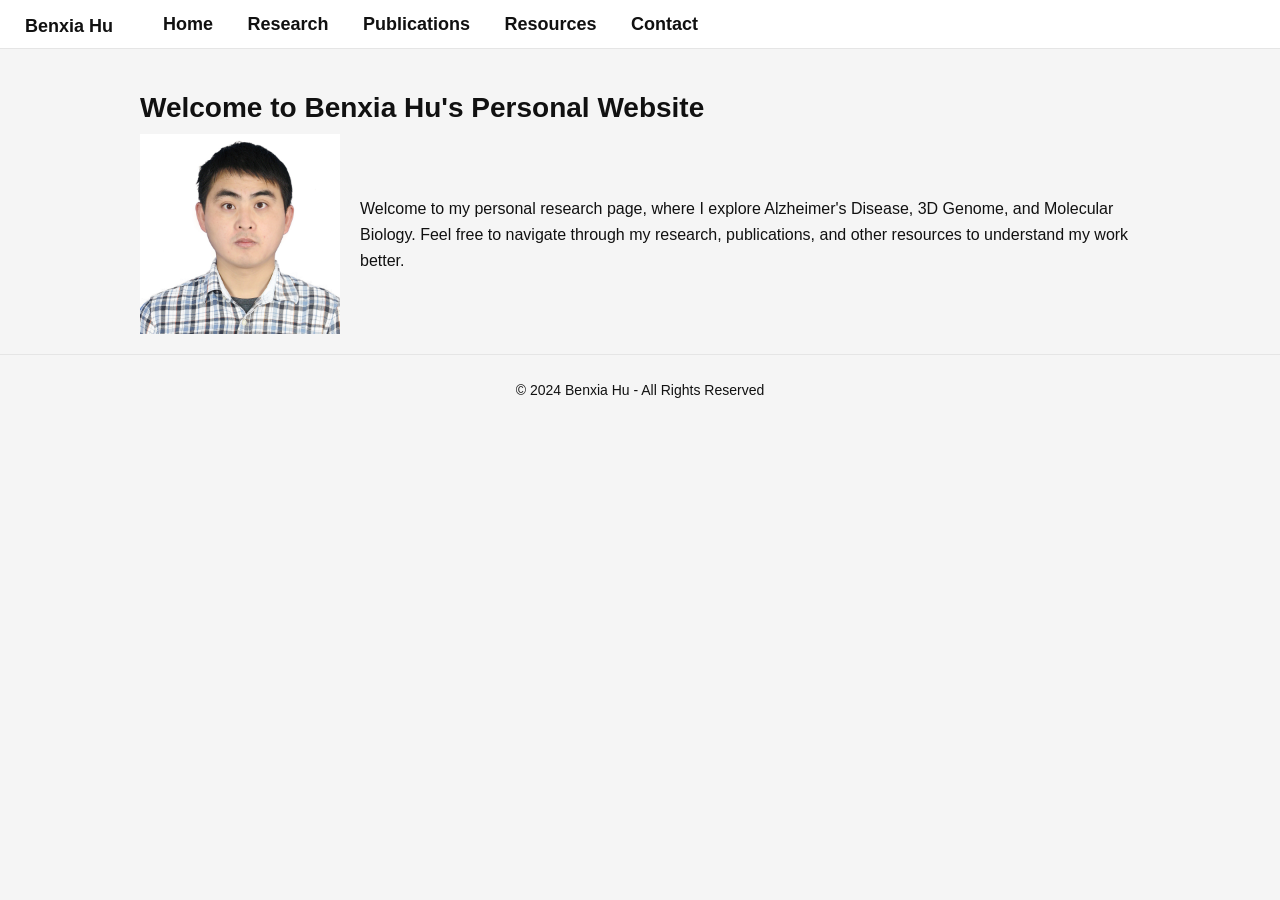
<file: index.html>
<!DOCTYPE html>
<html lang="en">
<head>
    <meta charset="UTF-8">
    <meta name="viewport" content="width=device-width, initial-scale=1.0">
    <title>Benxia Hu - Home</title>
    <link rel="stylesheet" href="styles.css">
    <link rel="stylesheet" href="https://fonts.googleapis.com/css?family=Roboto:300,400,500,700">
</head>
<body>
    <!-- Navigation Bar -->
    <nav class="navbar">
        <div class="navbar-brand">
            <a href="index.html">Benxia Hu</a>
        </div>
        <div>
            <a href="home.html">Home</a>
            <a href="research.html">Research</a>
            <a href="publications.html">Publications</a>
            <a href="resources.html">Resources</a>
            <a href="contact.html">Contact</a>
        </div>
    </nav>

    <!-- Container -->
    <div class="container">
        <!-- Home Introduction Section -->
        <h2>Welcome to Benxia Hu's Personal Website</h2>
        <div style="display: flex; align-items: center;">
            <img src="BenxiaHu.jpg" alt="Benxia Hu" style="width: 200px; height: auto; margin-right: 20px;">
            <p>Welcome to my personal research page, where I explore Alzheimer's Disease, 3D Genome, and Molecular Biology. Feel free to navigate through my research, publications, and other resources to understand my work better.</p>
        </div>
    </div>

    <!-- Footer -->
    <footer class="footer">
        <p>© 2024 Benxia Hu - All Rights Reserved</p>
    </footer>
</body>
</html>
</file>
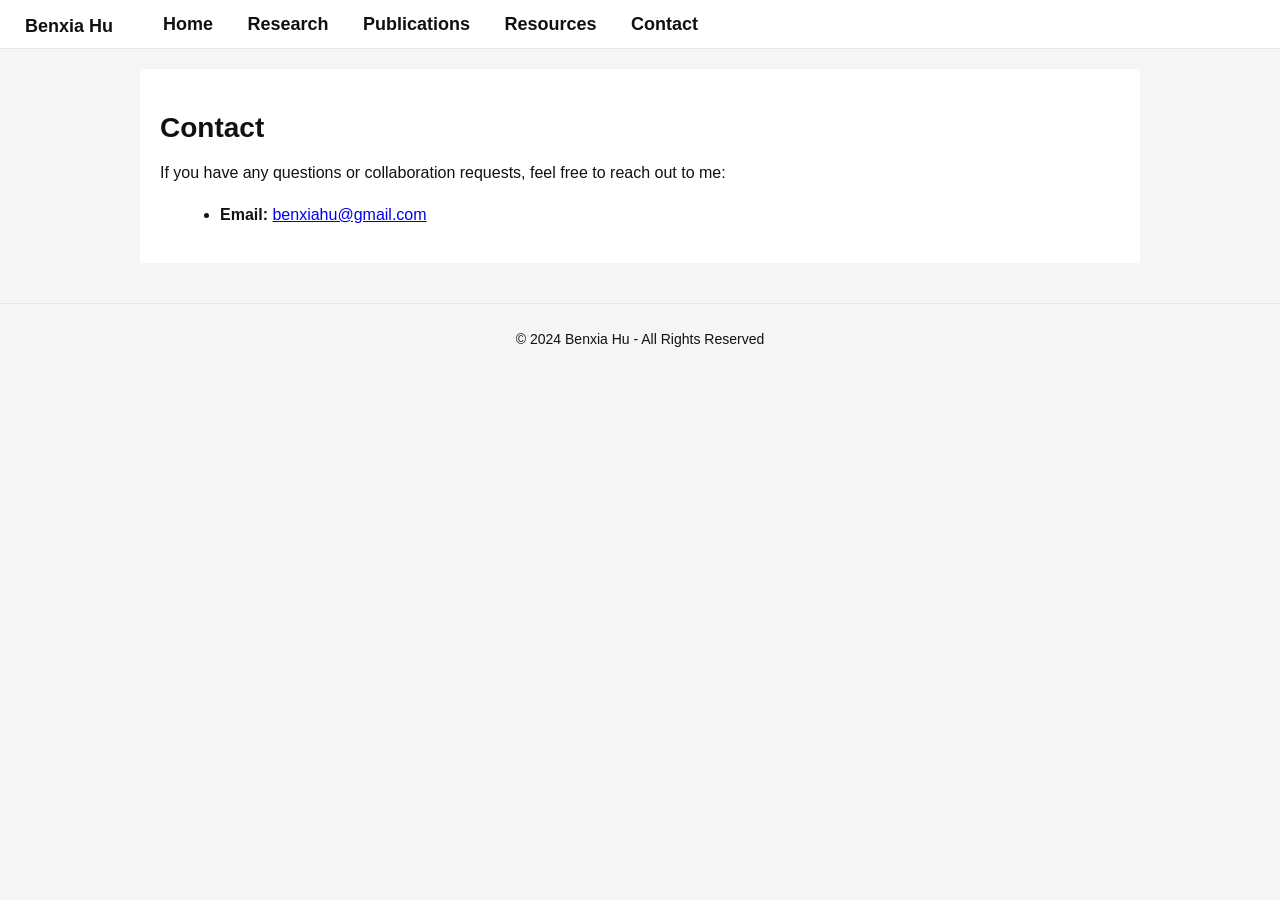
<file: contact.html>
<!DOCTYPE html>
<html lang="en">
<head>
    <meta charset="UTF-8">
    <meta name="viewport" content="width=device-width, initial-scale=1.0">
    <title>Contact - Benxia Hu</title>
    <link rel="stylesheet" href="styles.css">
    <link rel="stylesheet" href="https://fonts.googleapis.com/css?family=Roboto:300,400,500,700">
</head>
<body>
    <nav class="navbar">
        <div class="navbar-brand">
            <a href="index.html">Benxia Hu</a>
        </div>
        <div>
            <a href="home.html">Home</a>
            <a href="research.html">Research</a>
            <a href="publications.html">Publications</a>
            <a href="resources.html">Resources</a>
            <a href="contact.html">Contact</a>
        </div>
    </nav>
    <div class="container">
        <section id="contact" class="card">
            <h2>Contact</h2>
            <p>If you have any questions or collaboration requests, feel free to reach out to me:</p>
            <ul>
                <li><strong>Email:</strong> <a href="mailto:hubenxia@gmail.com">benxiahu@gmail.com</a></li>
            </ul>
        </div>
    </div>
    <!-- Footer -->
    <footer class="footer">
        <p>© 2024 Benxia Hu - All Rights Reserved</p>
    </footer>
</body>

</html>
</file>
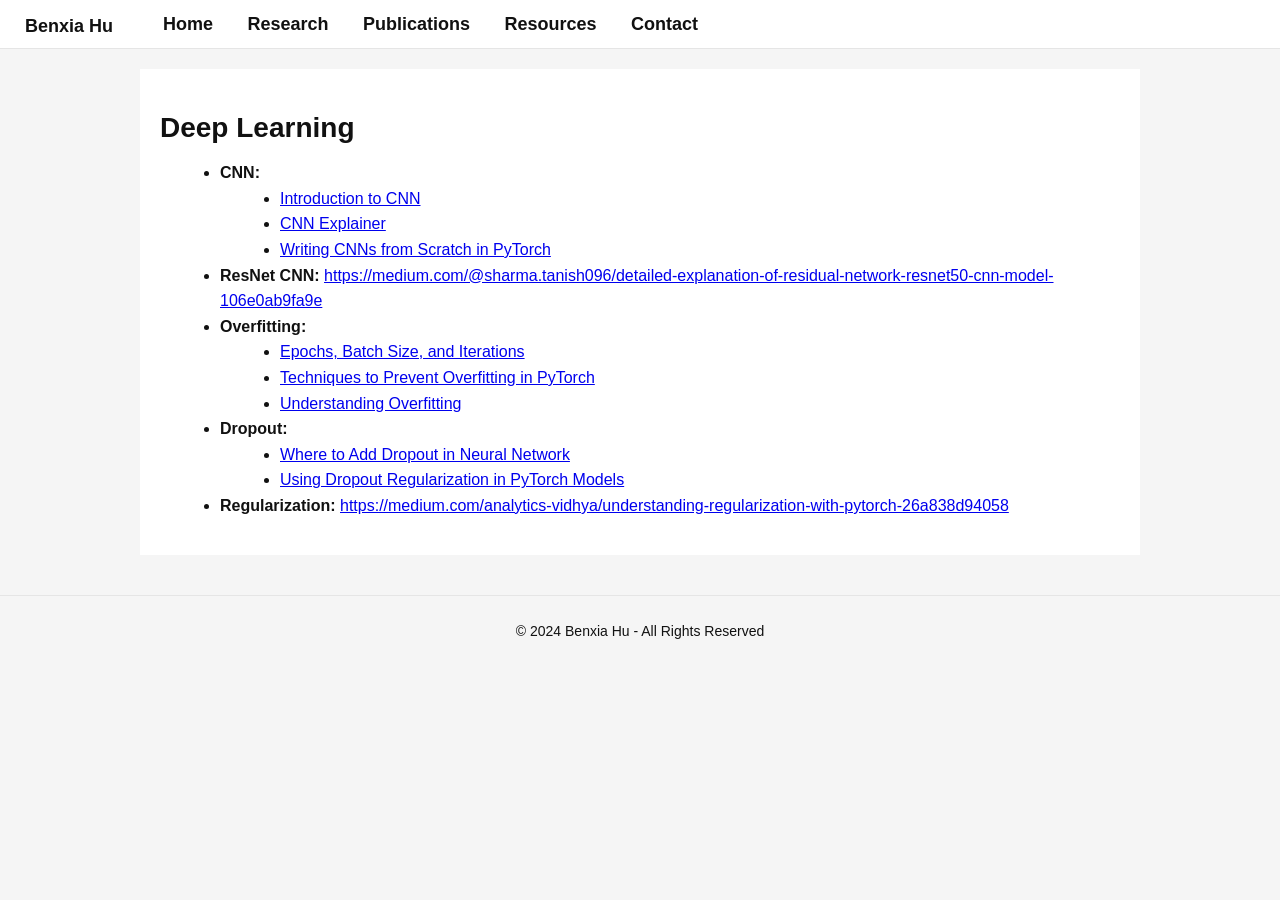
<file: deeplearning.html>
<!DOCTYPE html>
<html lang="en">
<head>
    <meta charset="UTF-8">
    <meta name="viewport" content="width=device-width, initial-scale=1.0">
    <title>Deep Learning - Benxia Hu</title>
    <link rel="stylesheet" href="styles.css">
</head>
<body>
    <nav class="navbar">
        <div class="navbar-brand">
            <a href="index.html">Benxia Hu</a>
        </div>
        <div>
            <a href="home.html">Home</a>
            <a href="research.html">Research</a>
            <a href="publications.html">Publications</a>
            <a href="resources.html">Resources</a>
            <a href="contact.html">Contact</a>
        </div>
    </nav>
    <div class="container">
        <section id="tools" class="card">
            <h2>Deep Learning</h2>
            <ul>
                <li><strong>CNN:</strong>
                    <ul>
                        <li><a href="https://www.cs.toronto.edu/~lczhang/aps360_20191/lec/w03/convnet.html" target="_blank">Introduction to CNN</a></li>
                        <li><a href="https://poloclub.github.io/cnn-explainer/" target="_blank">CNN Explainer</a></li>
                        <li><a href="https://blog.paperspace.com/writing-cnns-from-scratch-in-pytorch/" target="_blank">Writing CNNs from Scratch in PyTorch</a></li>
                    </ul>
                </li>
                <li><strong>ResNet CNN:</strong> <a href="https://medium.com/@sharma.tanish096/detailed-explanation-of-residual-network-resnet50-cnn-model-106e0ab9fa9e" target="_blank">https://medium.com/@sharma.tanish096/detailed-explanation-of-residual-network-resnet50-cnn-model-106e0ab9fa9e</a></li>
                <li><strong>Overfitting:</strong>
                    <ul>
                        <li><a href="https://www.sabrepc.com/blog/Deep-Learning-and-AI/Epochs-Batch-Size-Iterations" target="_blank">Epochs, Batch Size, and Iterations</a></li>
                        <li><a href="https://datahacker.rs/018-pytorch-popular-techniques-to-prevent-the-overfitting-in-a-neural-networks/" target="_blank">Techniques to Prevent Overfitting in PyTorch</a></li>
                        <li><a href="https://www.cs.toronto.edu/~lczhang/360/lec/w05/overfit.html" target="_blank">Understanding Overfitting</a></li>
                    </ul>
                </li>
                <li><strong>Dropout:</strong>
                    <ul>
                        <li><a href="https://saturncloud.io/blog/where-to-add-dropout-in-neural-network/" target="_blank">Where to Add Dropout in Neural Network</a></li>
                        <li><a href="https://machinelearningmastery.com/using-dropout-regularization-in-pytorch-models/" target="_blank">Using Dropout Regularization in PyTorch Models</a></li>
                    </ul>
                </li>
                <li><strong>Regularization:</strong> <a href="https://medium.com/analytics-vidhya/understanding-regularization-with-pytorch-26a838d94058" target="_blank">https://medium.com/analytics-vidhya/understanding-regularization-with-pytorch-26a838d94058</a></li>
            </ul>
        </section>
    </div>
    <!-- Footer -->
    <footer class="footer">
        <p>© 2024 Benxia Hu - All Rights Reserved</p>
    </footer>
</body>
</html>
</file>
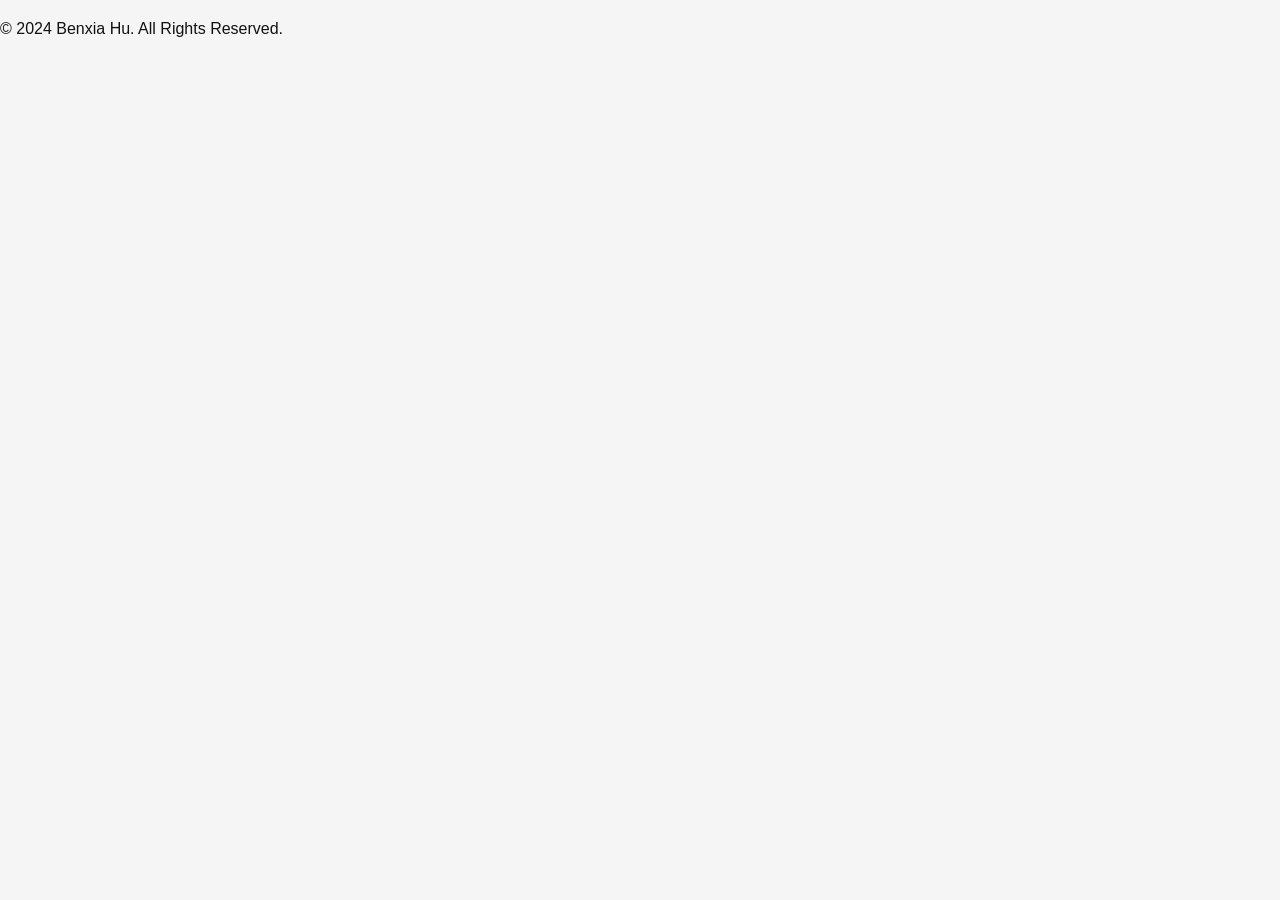
<file: footer.html>
<!DOCTYPE html>
<html lang="en">
<head>
    <meta charset="UTF-8">
    <meta name="viewport" content="width=device-width, initial-scale=1.0">
    <link rel="stylesheet" href="styles.css">
</head>
<body>
    <footer class="text-center py-3 bg-dark text-white">
        <p>&copy; 2024 Benxia Hu. All Rights Reserved.</p>
    </footer>
</body>
</html>
</file>
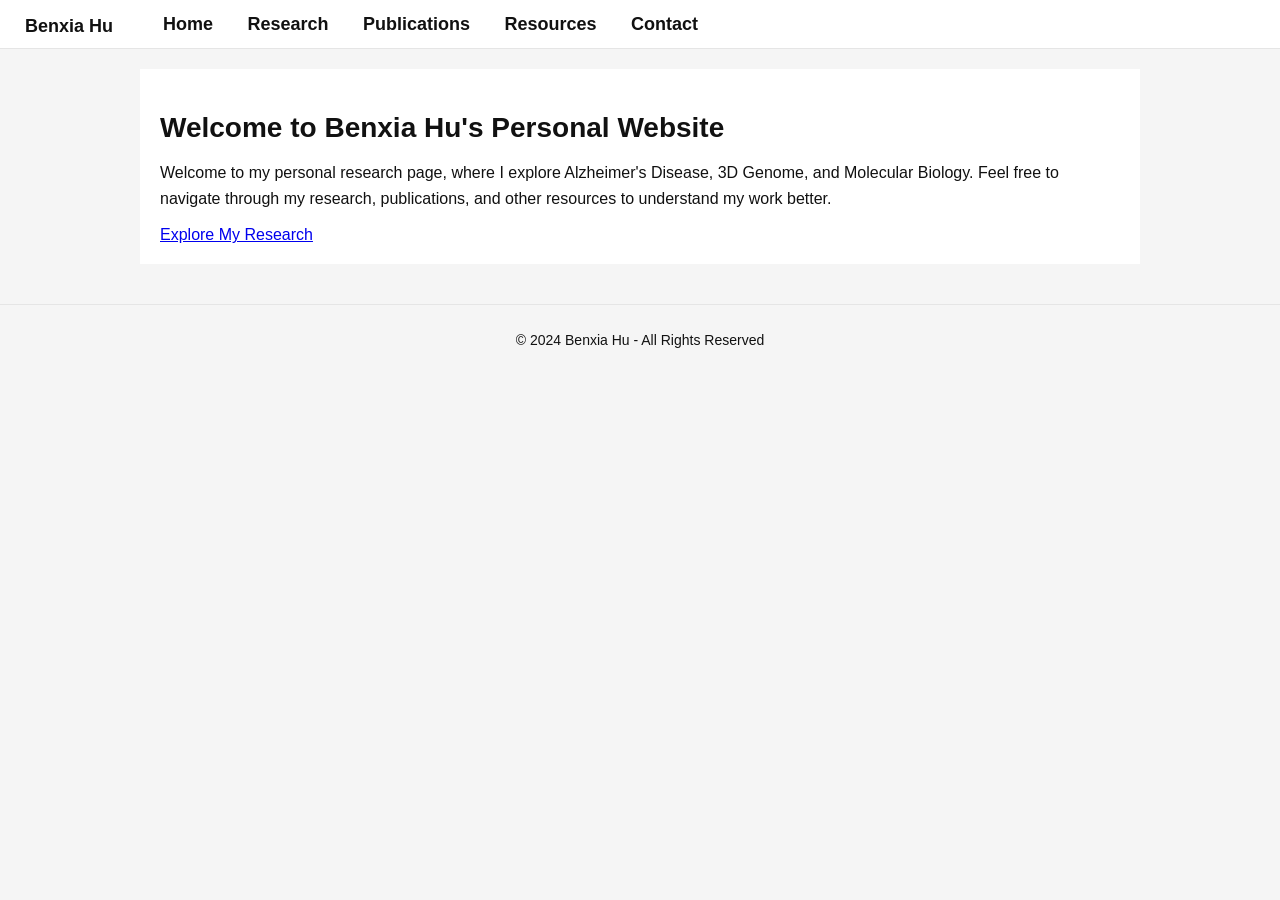
<file: home.html>
<!DOCTYPE html>
<html lang="en">
<head>
    <meta charset="UTF-8">
    <meta name="viewport" content="width=device-width, initial-scale=1.0">
    <title>Home - Benxia Hu</title>
    <link rel="stylesheet" href="styles.css">
    <link rel="stylesheet" href="https://fonts.googleapis.com/css?family=Roboto:300,400,500,700">
</head>
<body>
    <nav class="navbar">
        <div class="navbar-brand">
            <a href="index.html">Benxia Hu</a>
        </div>
        <div>
            <a href="home.html">Home</a>
            <a href="research.html">Research</a>
            <a href="publications.html">Publications</a>
            <a href="resources.html">Resources</a>
            <a href="contact.html">Contact</a>
        </div>
    </nav>
    <div class="container">
        <section id="home" class="card">
            <h2>Welcome to Benxia Hu's Personal Website</h2>
            <p>Welcome to my personal research page, where I explore Alzheimer's Disease, 3D Genome, and Molecular Biology. Feel free to navigate through my research, publications, and other resources to understand my work better.</p>
            <a href="research.html" class="button">Explore My Research</a>
        </div>
    </div>
    <!-- Footer -->
    <footer class="footer">
        <p>© 2024 Benxia Hu - All Rights Reserved</p>
    </footer>
</body>
</html>
</file>
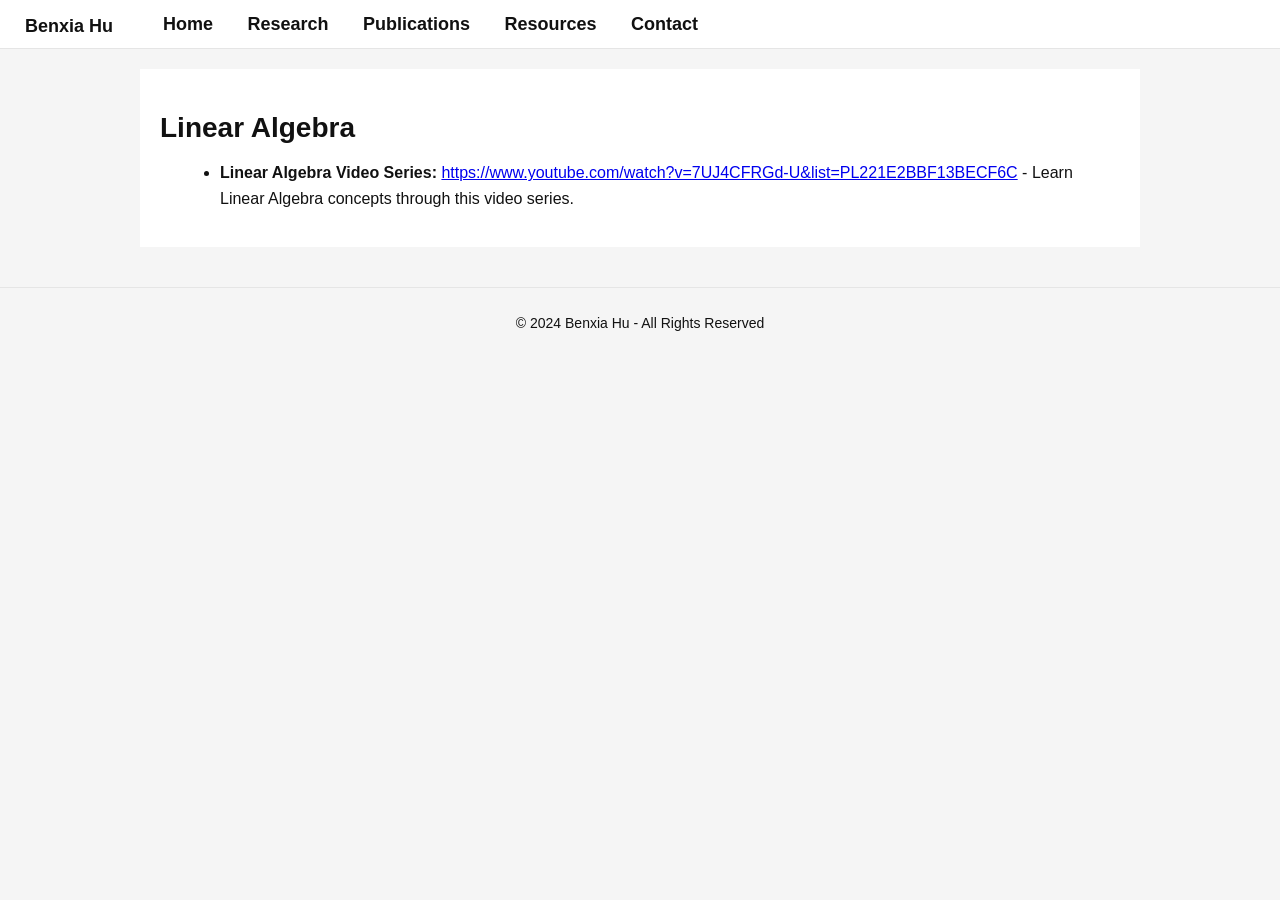
<file: linear_algebra.html>
<!DOCTYPE html>
<html lang="en">
<head>
    <meta charset="UTF-8">
    <meta name="viewport" content="width=device-width, initial-scale=1.0">
    <title>Linear Algebra - Benxia Hu</title>
    <link rel="stylesheet" href="styles.css">
</head>
<body>
    <nav class="navbar">
        <div class="navbar-brand">
            <a href="index.html">Benxia Hu</a>
        </div>
        <div>
            <a href="home.html">Home</a>
            <a href="research.html">Research</a>
            <a href="publications.html">Publications</a>
            <a href="resources.html">Resources</a>
            <a href="contact.html">Contact</a>
        </div>
    </nav>
    <div class="container">
        <section id="tools" class="card">
            <h2>Linear Algebra</h2>
            <ul>
                <li><strong>Linear Algebra Video Series:</strong> <a href="https://www.youtube.com/watch?v=7UJ4CFRGd-U&list=PL221E2BBF13BECF6C" target="_blank">https://www.youtube.com/watch?v=7UJ4CFRGd-U&list=PL221E2BBF13BECF6C</a> - Learn Linear Algebra concepts through this video series.</li>
            </ul>
        </section>
    </div>
    <!-- Footer -->
    <footer class="footer">
        <p>© 2024 Benxia Hu - All Rights Reserved</p>
    </footer>
</body>
</html>
</file>
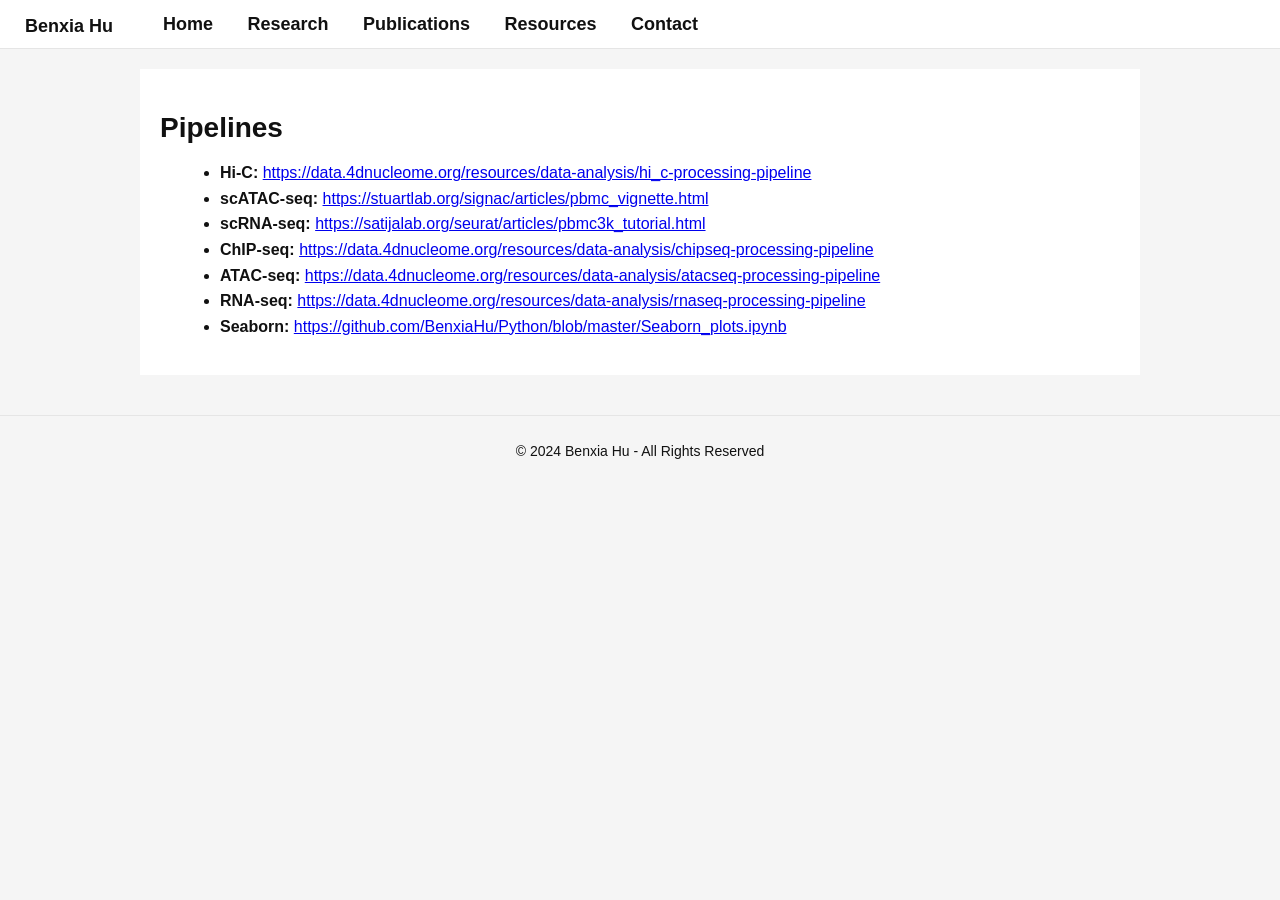
<file: pipeline.html>
<!DOCTYPE html>
<html lang="en">
<head>
    <meta charset="UTF-8">
    <meta name="viewport" content="width=device-width, initial-scale=1.0">
    <title>Pipelines - Benxia Hu</title>
    <link rel="stylesheet" href="styles.css">
</head>
<body>
    <nav class="navbar">
        <div class="navbar-brand">
            <a href="index.html">Benxia Hu</a>
        </div>
        <div>
            <a href="home.html">Home</a>
            <a href="research.html">Research</a>
            <a href="publications.html">Publications</a>
            <a href="resources.html">Resources</a>
            <a href="contact.html">Contact</a>
        </div>
    </nav>
    <div class="container">
        <section id="tools" class="card">
            <h2>Pipelines</h2>
            <ul>
                <li><strong>Hi-C:</strong> <a href="https://data.4dnucleome.org/resources/data-analysis/hi_c-processing-pipeline" target="_blank">https://data.4dnucleome.org/resources/data-analysis/hi_c-processing-pipeline</a></li>
                <li><strong>scATAC-seq:</strong> <a href="https://stuartlab.org/signac/articles/pbmc_vignette.html" target="_blank">https://stuartlab.org/signac/articles/pbmc_vignette.html</a></li>
                <li><strong>scRNA-seq:</strong> <a href="https://satijalab.org/seurat/articles/pbmc3k_tutorial.html" target="_blank">https://satijalab.org/seurat/articles/pbmc3k_tutorial.html</a></li>
                <li><strong>ChIP-seq:</strong> <a href="https://data.4dnucleome.org/resources/data-analysis/chipseq-processing-pipeline" target="_blank">https://data.4dnucleome.org/resources/data-analysis/chipseq-processing-pipeline</a></li>
                <li><strong>ATAC-seq:</strong> <a href="https://data.4dnucleome.org/resources/data-analysis/atacseq-processing-pipeline" target="_blank">https://data.4dnucleome.org/resources/data-analysis/atacseq-processing-pipeline</a></li>
                <li><strong>RNA-seq:</strong> <a href="https://data.4dnucleome.org/resources/data-analysis/rnaseq-processing-pipeline" target="_blank">https://data.4dnucleome.org/resources/data-analysis/rnaseq-processing-pipeline</a></li>
                <li><strong>Seaborn:</strong> <a href="https://github.com/BenxiaHu/Python/blob/master/Seaborn_plots.ipynb" target="_blank">https://github.com/BenxiaHu/Python/blob/master/Seaborn_plots.ipynb</a></li>
            </ul>
        </section>
    </div>
    <!-- Footer -->
    <footer class="footer">
        <p>© 2024 Benxia Hu - All Rights Reserved</p>
    </footer>
</body>
</html>
</file>
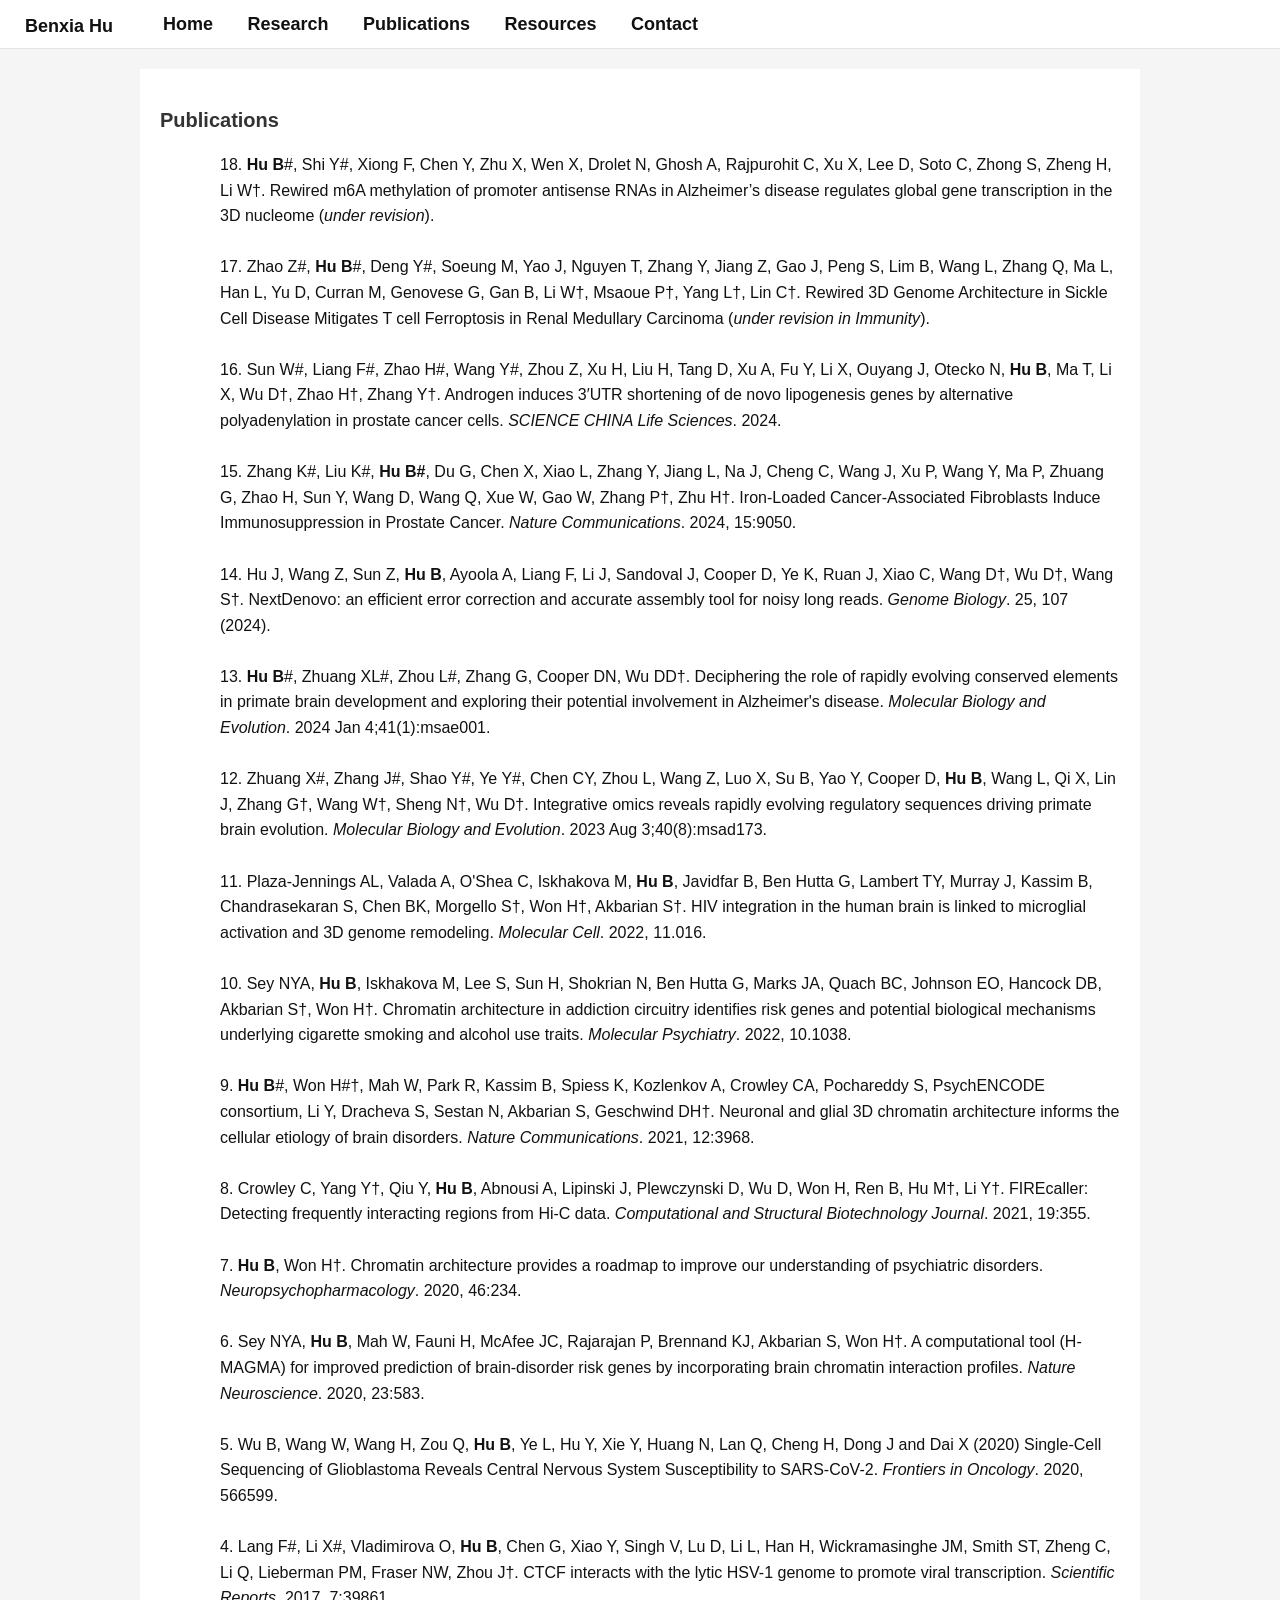
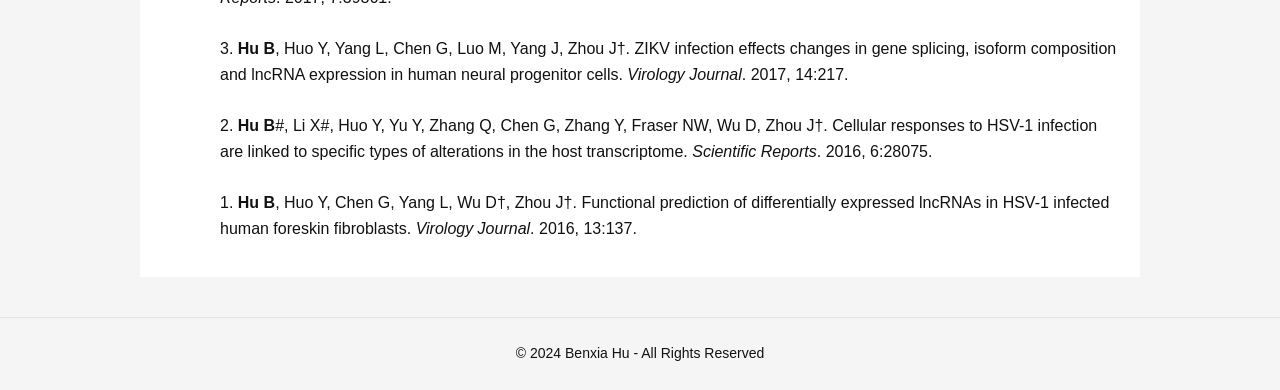
<file: publications.html>
<!DOCTYPE html>
<html lang="en">
<head>
    <meta charset="UTF-8">
    <meta name="viewport" content="width=device-width, initial-scale=1.0">
    <title>Publications - Benxia Hu</title>
    <link rel="stylesheet" href="styles.css">
</head>
<body>
    <nav class="navbar">
        <div class="navbar-brand">
            <a href="index.html">Benxia Hu</a>
        </div>
        <div>
            <a href="home.html">Home</a>
            <a href="research.html">Research</a>
            <a href="publications.html">Publications</a>
            <a href="resources.html">Resources</a>
            <a href="contact.html">Contact</a>
        </div>
    </nav>
    <div class="container">
        <section id="publications" class="card">
            <h3>Publications</h3>

            <ul>
                18. <strong>Hu B</strong>#, Shi Y#, Xiong F, Chen Y, Zhu X, Wen X, Drolet N, Ghosh A, Rajpurohit C, Xu X, Lee D, Soto C, Zhong S, Zheng H, Li W†. Rewired m6A methylation of promoter antisense RNAs in Alzheimer’s disease regulates global gene transcription in the 3D nucleome (<i>under revision</i>).
                <br></br>
                17. Zhao Z#, <strong>Hu B</strong>#, Deng Y#, Soeung M, Yao J, Nguyen T, Zhang Y, Jiang Z, Gao J, Peng S, Lim B, Wang L, Zhang Q, Ma L, Han L, Yu D, Curran M, Genovese G, Gan B, Li W†, Msaoue P†, Yang L†, Lin C†. Rewired 3D Genome Architecture in Sickle Cell Disease Mitigates T cell Ferroptosis in Renal Medullary Carcinoma (<i>under revision in Immunity</i>).
                <br></br>
                16. Sun W#, Liang F#, Zhao H#, Wang Y#, Zhou Z, Xu H, Liu H, Tang D, Xu A, Fu Y, Li X, Ouyang J, Otecko N, <strong>Hu B</strong>, Ma T, Li X, Wu D†, Zhao H†, Zhang Y†. Androgen induces 3′UTR shortening of de novo lipogenesis genes by alternative polyadenylation in prostate cancer cells. <i>SCIENCE CHINA Life Sciences</i>. 2024.
                <br></br>
                15. Zhang K#, Liu K#, <strong>Hu B#</strong>, Du G, Chen X, Xiao L, Zhang Y, Jiang L, Na J, Cheng C, Wang J, Xu P, Wang Y, Ma P, Zhuang G, Zhao H, Sun Y, Wang D, Wang Q, Xue W, Gao W, Zhang P†, Zhu H†. Iron-Loaded Cancer-Associated Fibroblasts Induce Immunosuppression in Prostate Cancer. <i>Nature Communications</i>. 2024, 15:9050.
                <br></br>
                14. Hu J, Wang Z, Sun Z, <strong>Hu B</strong>, Ayoola A, Liang F, Li J, Sandoval J, Cooper D, Ye K, Ruan J, Xiao C, Wang D†, Wu D†, Wang S†. NextDenovo: an efficient error correction and accurate assembly tool for noisy long reads. <i>Genome Biology</i>. 25, 107 (2024).
                <br></br>
                13. <strong>Hu B</strong>#, Zhuang XL#, Zhou L#, Zhang G, Cooper DN, Wu DD†. Deciphering the role of rapidly evolving conserved elements in primate brain development and exploring their potential involvement in Alzheimer's disease. <i>Molecular Biology and Evolution</i>. 2024 Jan 4;41(1):msae001.
                <br></br>
                12. Zhuang X#, Zhang J#, Shao Y#, Ye Y#, Chen CY, Zhou L, Wang Z, Luo X, Su B, Yao Y, Cooper D, <strong>Hu B</strong>, Wang L, Qi X, Lin J, Zhang G†, Wang W†, Sheng N†, Wu D†. Integrative omics reveals rapidly evolving regulatory sequences driving primate brain evolution. <i>Molecular Biology and Evolution</i>. 2023 Aug 3;40(8):msad173.
                <br></br>
                11. Plaza-Jennings AL, Valada A, O'Shea C, Iskhakova M, <strong>Hu B</strong>, Javidfar B, Ben Hutta G, Lambert TY, Murray J, Kassim B, Chandrasekaran S, Chen BK, Morgello S†, Won H†, Akbarian S†. HIV integration in the human brain is linked to microglial activation and 3D genome remodeling. <i>Molecular Cell</i>. 2022, 11.016.
                <br></br>
                10. Sey NYA, <strong>Hu B</strong>, Iskhakova M, Lee S, Sun H, Shokrian N, Ben Hutta G, Marks JA, Quach BC, Johnson EO, Hancock DB, Akbarian S†, Won H†. Chromatin architecture in addiction circuitry identifies risk genes and potential biological mechanisms underlying cigarette smoking and alcohol use traits. <i>Molecular Psychiatry</i>. 2022, 10.1038.
                <br></br>
                9. <strong>Hu B</strong>#, Won H#†, Mah W, Park R, Kassim B, Spiess K, Kozlenkov A, Crowley CA, Pochareddy S, PsychENCODE consortium, Li Y, Dracheva S, Sestan N, Akbarian S, Geschwind DH†. Neuronal and glial 3D chromatin architecture informs the cellular etiology of brain disorders. <i>Nature Communications</i>. 2021, 12:3968.
                <br></br>
                8. Crowley C, Yang Y†, Qiu Y, <strong>Hu B</strong>, Abnousi A, Lipinski J, Plewczynski D, Wu D, Won H, Ren B, Hu M†, Li Y†. FIREcaller: Detecting frequently interacting regions from Hi-C data. <i>Computational and Structural Biotechnology Journal</i>. 2021, 19:355.
                <br></br>
                7. <strong>Hu B</strong>, Won H†. Chromatin architecture provides a roadmap to improve our understanding of psychiatric disorders. <i>Neuropsychopharmacology</i>. 2020, 46:234.
                <br></br>
                6. Sey NYA, <strong>Hu B</strong>, Mah W, Fauni H, McAfee JC, Rajarajan P, Brennand KJ, Akbarian S, Won H†. A computational tool (H-MAGMA) for improved prediction of brain-disorder risk genes by incorporating brain chromatin interaction profiles. <i>Nature Neuroscience</i>. 2020, 23:583.
                <br></br>
                5. Wu B, Wang W, Wang H, Zou Q, <strong>Hu B</strong>, Ye L, Hu Y, Xie Y, Huang N, Lan Q, Cheng H, Dong J and Dai X (2020) Single-Cell Sequencing of Glioblastoma Reveals Central Nervous System Susceptibility to SARS-CoV-2. <i>Frontiers in Oncology</i>. 2020, 566599.
                <br></br>
                4. Lang F#, Li X#, Vladimirova O, <strong>Hu B</strong>, Chen G, Xiao Y, Singh V, Lu D, Li L, Han H, Wickramasinghe JM, Smith ST, Zheng C, Li Q, Lieberman PM, Fraser NW, Zhou J†. CTCF interacts with the lytic HSV-1 genome to promote viral transcription. <i>Scientific Reports</i>.  2017, 7:39861.
                <br></br>
                3. <strong>Hu B</strong>, Huo Y, Yang L, Chen G, Luo M, Yang J, Zhou J†. ZIKV infection effects changes in gene splicing, isoform composition and lncRNA expression in human neural progenitor cells. <i>Virology Journal</i>. 2017, 14:217.
                <br></br>
                2. <strong>Hu B</strong>#, Li X#, Huo Y, Yu Y, Zhang Q, Chen G, Zhang Y, Fraser NW, Wu D, Zhou J†. Cellular responses to HSV-1 infection are linked to specific types of alterations in the host transcriptome. <i>Scientific Reports</i>. 2016, 6:28075.
                <br></br>
                1. <strong>Hu B</strong>, Huo Y, Chen G, Yang L, Wu D†, Zhou J†. Functional prediction of differentially expressed lncRNAs in HSV-1 infected human foreskin fibroblasts. <i>Virology Journal</i>. 2016, 13:137.
            </ul>
        </section>
    </div>

    <!-- Footer -->
    <footer class="footer">
        <p>© 2024 Benxia Hu - All Rights Reserved</p>
    </footer>
</body>
</html>
</file>
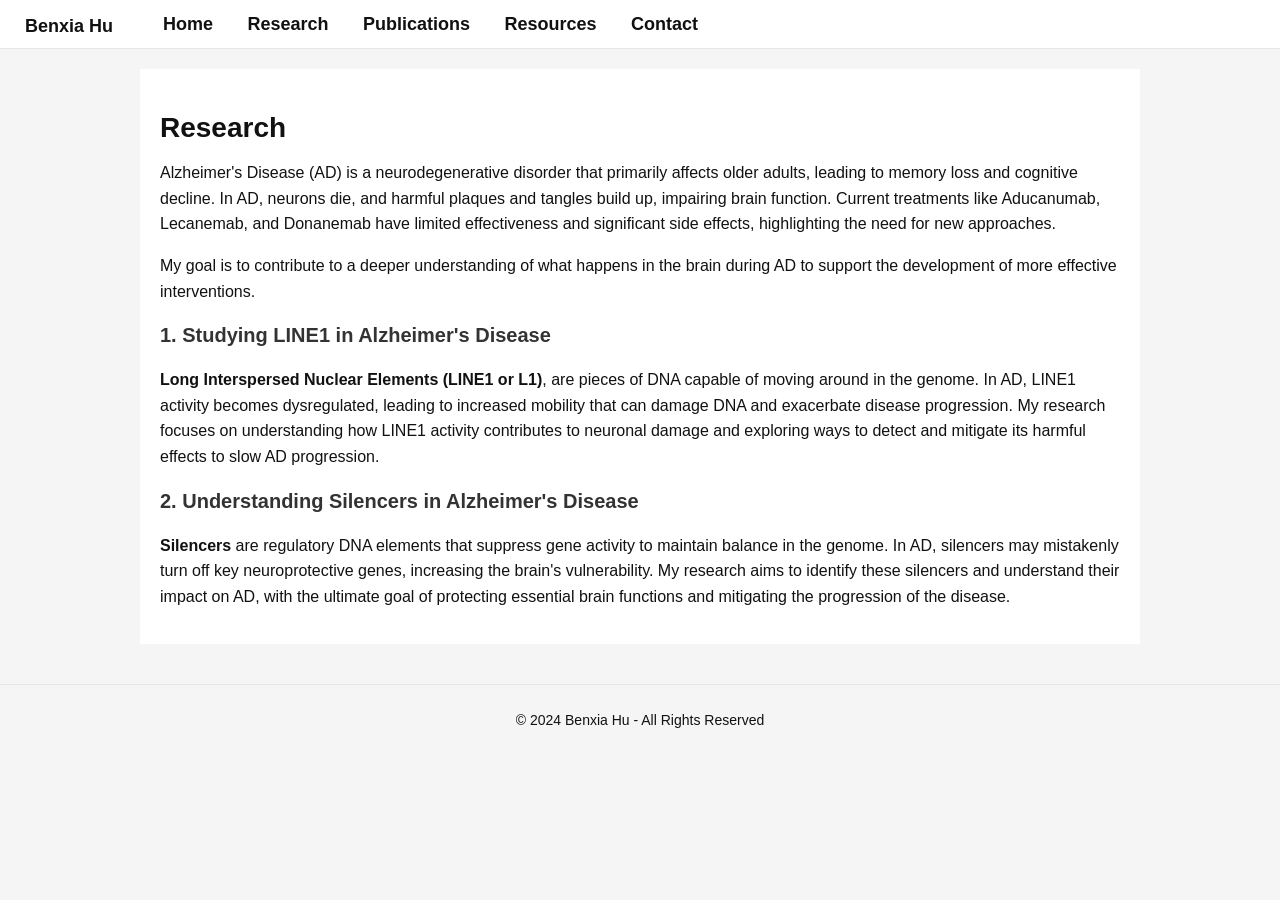
<file: research.html>
<!DOCTYPE html>
<html lang="en">
<head>
    <meta charset="UTF-8">
    <meta name="viewport" content="width=device-width, initial-scale=1.0">
    <title>Research - Benxia Hu</title>
    <link rel="stylesheet" href="styles.css">
</head>
<body>
    <nav class="navbar">
        <div class="navbar-brand">
            <a href="index.html">Benxia Hu</a>
        </div>
        <div>
            <a href="home.html">Home</a>
            <a href="research.html">Research</a>
            <a href="publications.html">Publications</a>
            <a href="resources.html">Resources</a>
            <a href="contact.html">Contact</a>
        </div>
    </nav>
    <div class="container">
        <section id="research" class="card">
            <h2>Research</h2>
            <div>
                <p>Alzheimer's Disease (AD) is a neurodegenerative disorder that primarily affects older adults, leading to memory loss and cognitive decline. In AD, neurons die, and harmful plaques and tangles build up, impairing brain function. Current treatments like Aducanumab, Lecanemab, and Donanemab have limited effectiveness and significant side effects, highlighting the need for new approaches. </p>

                <p>My goal is to contribute to a deeper understanding of what happens in the brain during AD to support the development of more effective interventions. </p>
                <h3>1. Studying LINE1 in Alzheimer's Disease</h3>
                <p><strong>Long Interspersed Nuclear Elements (LINE1 or L1)</strong>, are pieces of DNA capable of moving around in the genome. In AD, LINE1 activity becomes dysregulated, leading to increased mobility that can damage DNA and exacerbate disease progression. My research focuses on understanding how LINE1 activity contributes to neuronal damage and exploring ways to detect and mitigate its harmful effects to slow AD progression.</p>
            </div>
            <div>
                <h3>2. Understanding Silencers in Alzheimer's Disease</h3>
                <p><strong>Silencers</strong> are regulatory DNA elements that suppress gene activity to maintain balance in the genome. In AD, silencers may mistakenly turn off key neuroprotective genes, increasing the brain's vulnerability. My research aims to identify these silencers and understand their impact on AD, with the ultimate goal of protecting essential brain functions and mitigating the progression of the disease.</p>
            </div>
        </section>
    </div>
    <!-- Footer -->
    <footer class="footer">
        <p>© 2024 Benxia Hu - All Rights Reserved</p>
    </footer>
</body>
</html>
</file>
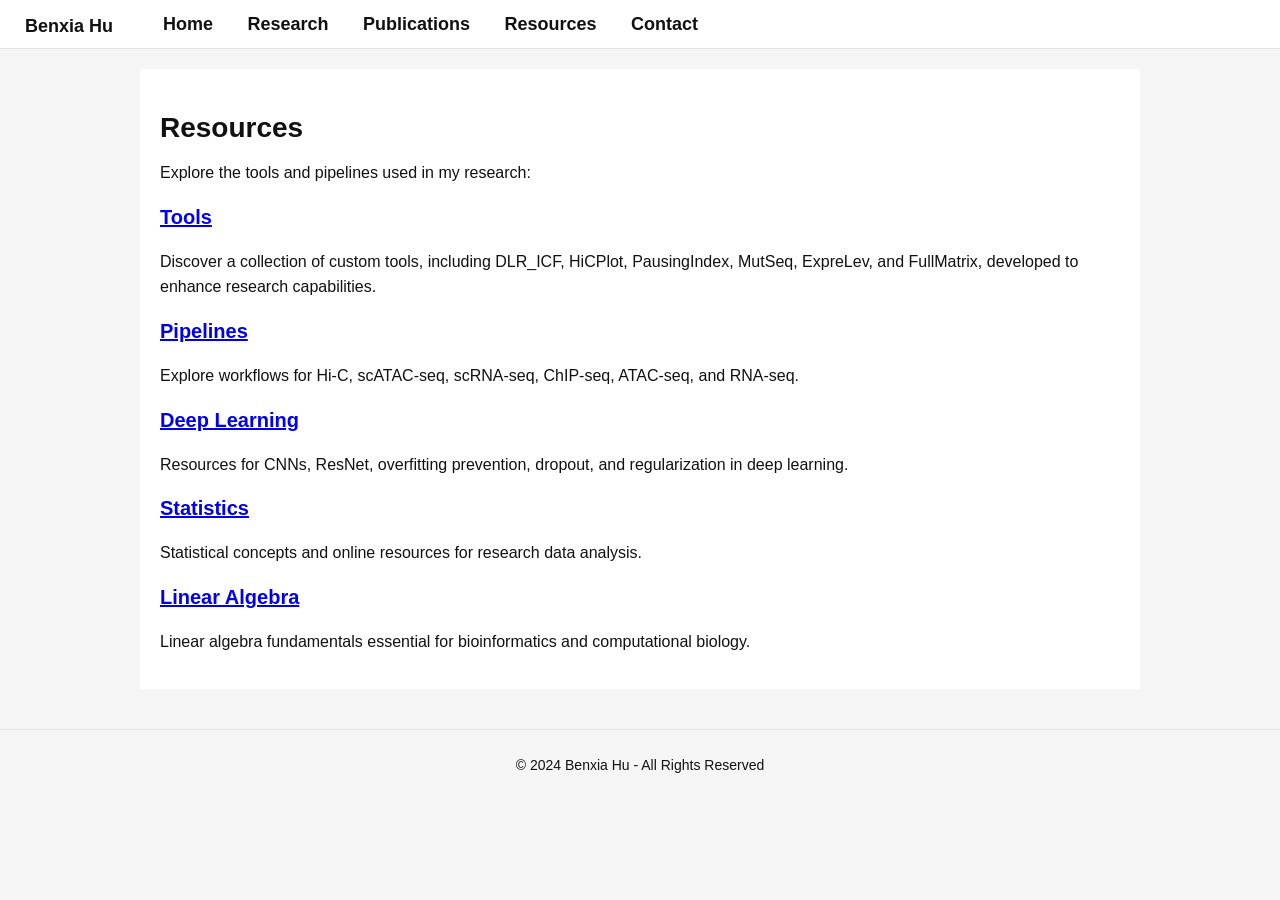
<file: resources.html>
<!DOCTYPE html>
<html lang="en">
<head>
    <meta charset="UTF-8">
    <meta name="viewport" content="width=device-width, initial-scale=1.0">
    <title>Resources - Benxia Hu</title>
    <link rel="stylesheet" href="styles.css">
</head>
<body>
    <nav class="navbar">
        <div class="navbar-brand">
            <a href="index.html">Benxia Hu</a>
        </div>
        <div>
            <a href="home.html">Home</a>
            <a href="research.html">Research</a>
            <a href="publications.html">Publications</a>
            <a href="resources.html">Resources</a>
            <a href="contact.html">Contact</a>
        </div>
    </nav>
    <div class="container">
        <section id="resources" class="card">
            <h2>Resources</h2>
            <p>Explore the tools and pipelines used in my research:</p>
            <h3><a href="tools.html">Tools</a></h3>
            <p>Discover a collection of custom tools, including DLR_ICF, HiCPlot, PausingIndex, MutSeq, ExpreLev, and FullMatrix, developed to enhance research capabilities.</p>

            <h3><a href="pipeline.html">Pipelines</a></h3>
            <p>Explore workflows for Hi-C, scATAC-seq, scRNA-seq, ChIP-seq, ATAC-seq, and RNA-seq.</p>

            <h3><a href="deeplearning.html">Deep Learning</a></h3>
            <p>Resources for CNNs, ResNet, overfitting prevention, dropout, and regularization in deep learning.</p>
            <h3><a href="statistics.html">Statistics</a></h3>
            <p>Statistical concepts and online resources for research data analysis.</p>

            <h3><a href="linear_algebra.html">Linear Algebra</a></h3>
            <p>Linear algebra fundamentals essential for bioinformatics and computational biology.</p>
        </div>
    </div>
    <!-- Footer -->
    <footer class="footer">
        <p>© 2024 Benxia Hu - All Rights Reserved</p>
    </footer>
</body>
</html>
</file>
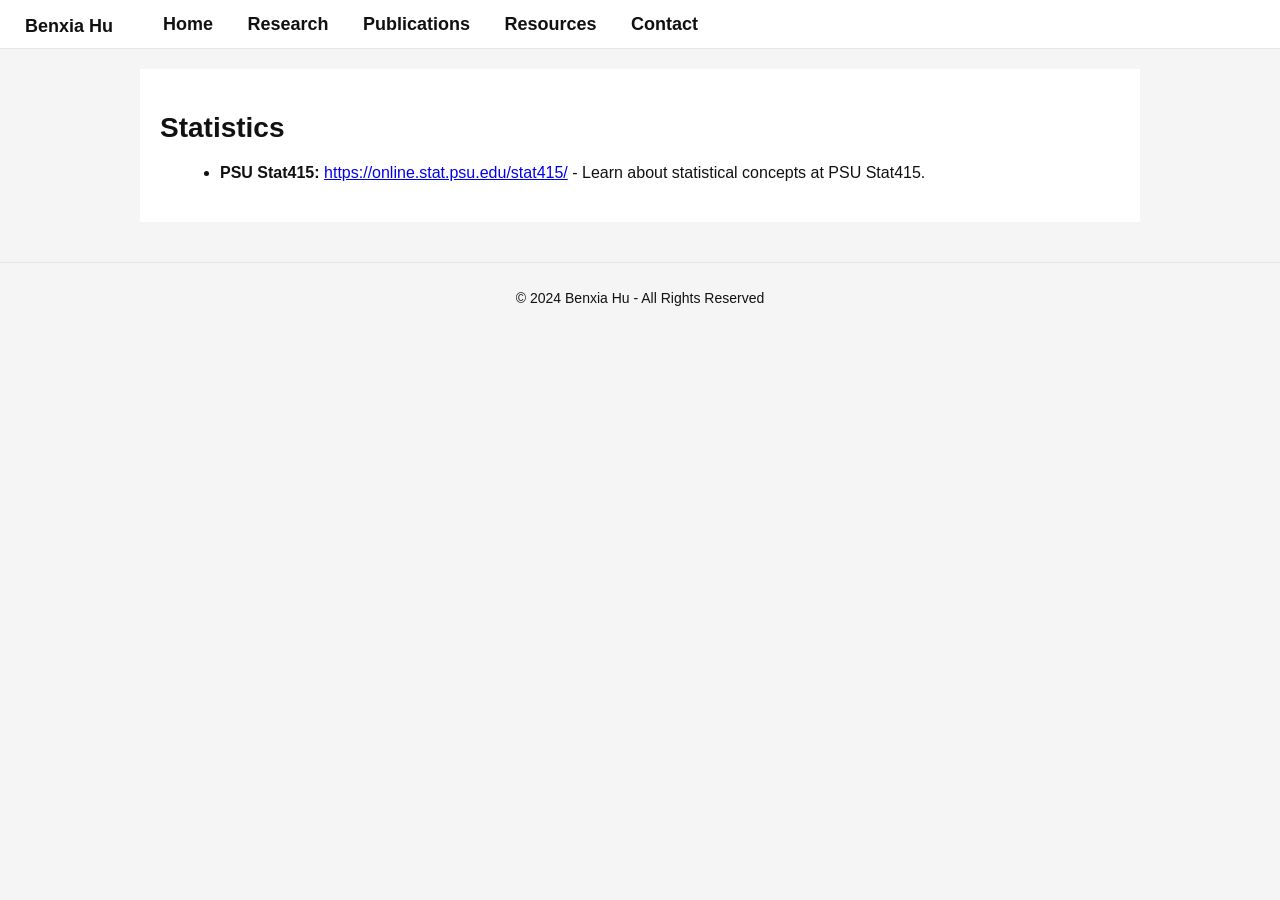
<file: statistics.html>
<!DOCTYPE html>
<html lang="en">
<head>
    <meta charset="UTF-8">
    <meta name="viewport" content="width=device-width, initial-scale=1.0">
    <title>Statistics - Benxia Hu</title>
    <link rel="stylesheet" href="styles.css">
</head>
<body>
    <nav class="navbar">
        <div class="navbar-brand">
            <a href="index.html">Benxia Hu</a>
        </div>
        <div>
            <a href="home.html">Home</a>
            <a href="research.html">Research</a>
            <a href="publications.html">Publications</a>
            <a href="resources.html">Resources</a>
            <a href="contact.html">Contact</a>
        </div>
    </nav>
    <div class="container">
        <section id="tools" class="card">
            <h2>Statistics</h2>
            <ul>
                <li><strong>PSU Stat415:</strong> <a href="https://online.stat.psu.edu/stat415/" target="_blank">https://online.stat.psu.edu/stat415/</a> - Learn about statistical concepts at PSU Stat415.</li>
            </ul>
        </section>
    </div>
    <!-- Footer -->
    <footer class="footer">
        <p>© 2024 Benxia Hu - All Rights Reserved</p>
    </footer>
</body>
</html>
</file>
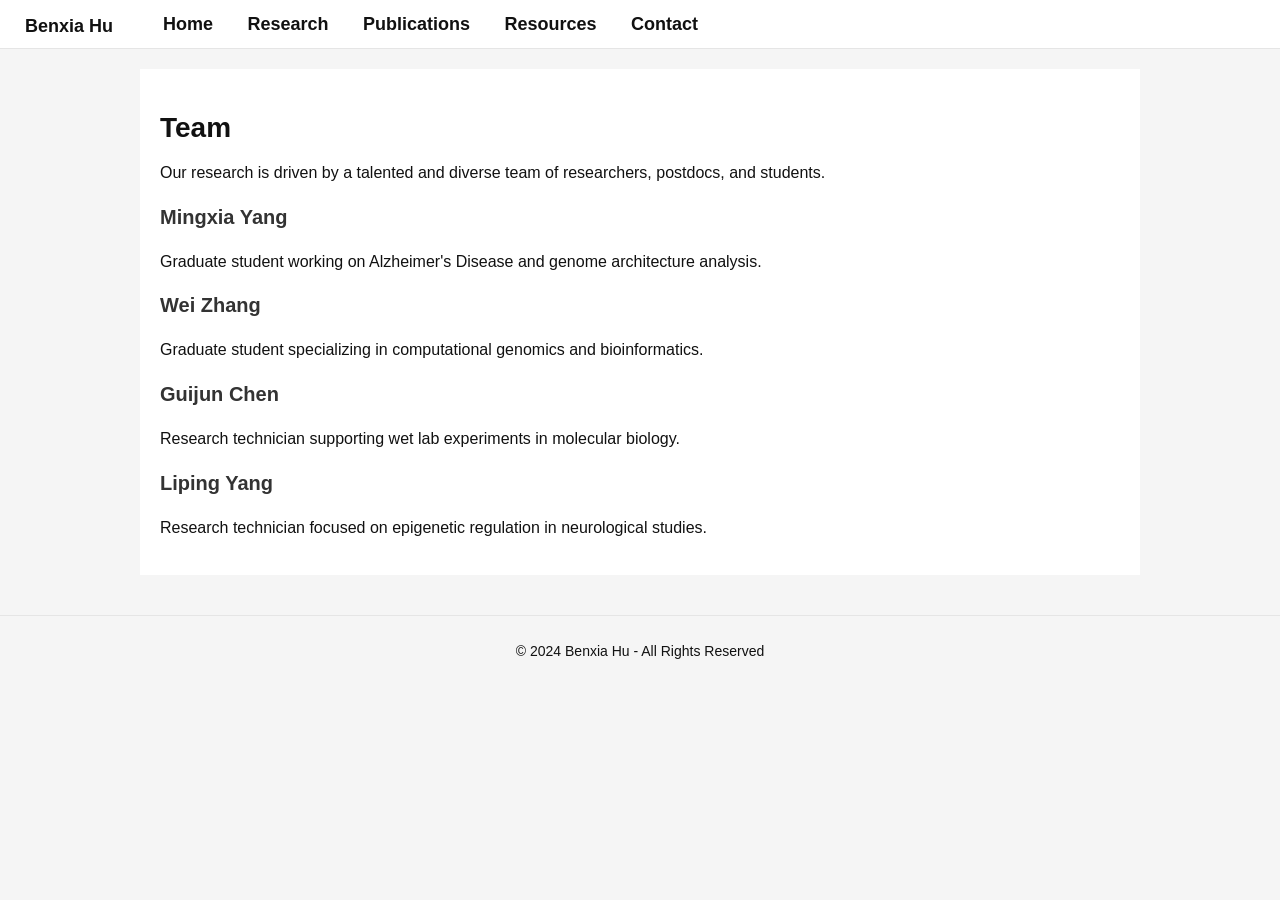
<file: team.html>
<!DOCTYPE html>
<html lang="en">
<head>
    <meta charset="UTF-8">
    <meta name="viewport" content="width=device-width, initial-scale=1.0">
    <title>Team - Benxia Hu</title>
    <link rel="stylesheet" href="styles.css">
    <link rel="stylesheet" href="https://fonts.googleapis.com/css?family=Roboto:300,400,500,700">
</head>
<body>
    <nav class="navbar">
        <div class="navbar-brand">
            <a href="index.html">Benxia Hu</a>
        </div>
        <div>
            <a href="home.html">Home</a>
            <a href="research.html">Research</a>
            <a href="publications.html">Publications</a>
            <a href="resources.html">Resources</a>
            <a href="contact.html">Contact</a>
        </div>
    </nav>
    <div class="container">
        <section id="team" class="card">
            <h2>Team</h2>
            <p>Our research is driven by a talented and diverse team of researchers, postdocs, and students.</p>
            <div class="team-member">
                <h3>Mingxia Yang</h3>
                <p>Graduate student working on Alzheimer's Disease and genome architecture analysis.</p>
            </div>
            <div class="team-member">
                <h3>Wei Zhang</h3>
                <p>Graduate student specializing in computational genomics and bioinformatics.</p>
            </div>
            <div class="team-member">
                <h3>Guijun Chen</h3>
                <p>Research technician supporting wet lab experiments in molecular biology.</p>
            </div>
            <div class="team-member">
                <h3>Liping Yang</h3>
                <p>Research technician focused on epigenetic regulation in neurological studies.</p>
            </div>
        </div>
    </div>
    <!-- Footer -->
    <footer class="footer">
        <p>© 2024 Benxia Hu - All Rights Reserved</p>
    </footer>
</body>

</html>
</file>
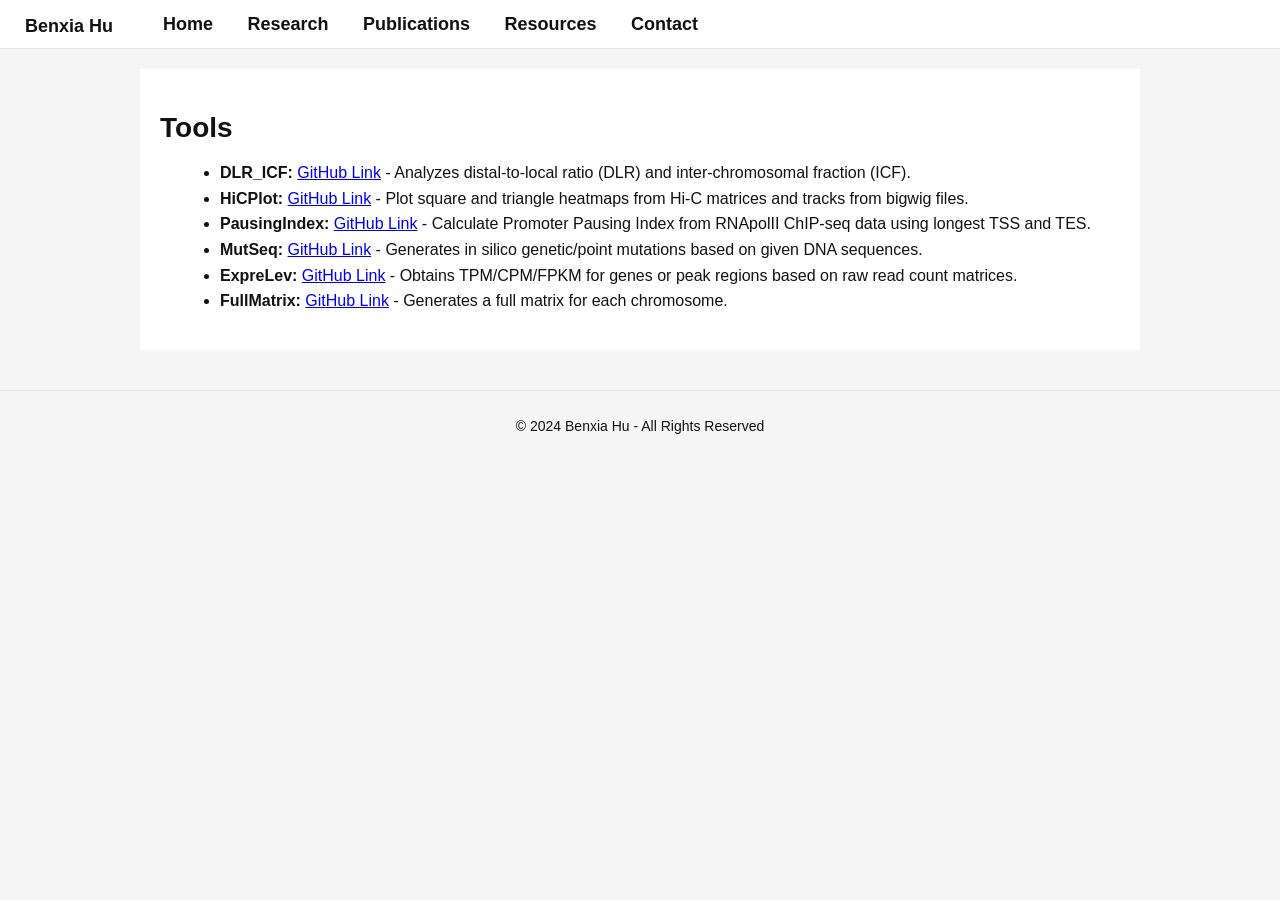
<file: tools.html>
<!DOCTYPE html>
<html lang="en">
<head>
    <meta charset="UTF-8">
    <meta name="viewport" content="width=device-width, initial-scale=1.0">
    <title>Tools - Benxia Hu</title>
    <link rel="stylesheet" href="styles.css">
</head>
<body>
    <nav class="navbar">
        <div class="navbar-brand">
            <a href="index.html">Benxia Hu</a>
        </div>
        <div>
            <a href="home.html">Home</a>
            <a href="research.html">Research</a>
            <a href="publications.html">Publications</a>
            <a href="resources.html">Resources</a>
            <a href="contact.html">Contact</a>
        </div>
    </nav>
    <div class="container">
        <section id="tools" class="card">
            <h2>Tools</h2>
            <ul>
                <li><strong>DLR_ICF:</strong> <a href="https://github.com/BenxiaHu/DLR_ICF" target="_blank">GitHub Link</a> - Analyzes distal-to-local ratio (DLR) and inter-chromosomal fraction (ICF).</li>
                <li><strong>HiCPlot:</strong> <a href="https://github.com/BenxiaHu/HiCPlot" target="_blank">GitHub Link</a> - Plot square and triangle heatmaps from Hi-C matrices and tracks from bigwig files.</li>
                <li><strong>PausingIndex:</strong> <a href="https://github.com/BenxiaHu/PausingIndex" target="_blank">GitHub Link</a> - Calculate Promoter Pausing Index from RNApolII ChIP-seq data using longest TSS and TES.</li>
                <li><strong>MutSeq:</strong> <a href="https://github.com/BenxiaHu/MutSeq" target="_blank">GitHub Link</a> - Generates in silico genetic/point mutations based on given DNA sequences.</li>
                <li><strong>ExpreLev:</strong> <a href="https://github.com/BenxiaHu/ExpreLev" target="_blank">GitHub Link</a> - Obtains TPM/CPM/FPKM for genes or peak regions based on raw read count matrices.</li>
                <li><strong>FullMatrix:</strong> <a href="https://github.com/BenxiaHu/FullMatrix" target="_blank">GitHub Link</a> - Generates a full matrix for each chromosome.</li>
            </ul>
        </section>
    </div>
    <!-- Footer -->
    <footer class="footer">
        <p>© 2024 Benxia Hu - All Rights Reserved</p>
    </footer>
</body>
</html>
</file>
<file: styles.css>
/* Updated styles for keeping the navigation links aligned to the left and consistent */

body {
    background-color: #f5f5f5;
    color: #111;
    font-family: Arial, sans-serif;
    margin: 0;
    padding: 0;
}

.container {
    max-width: 1000px;
    margin: 0 auto;
    padding: 20px;
}

.navbar {
    background-color: #ffffff;
    border-bottom: 1px solid #e5e5e5;
    padding: 10px;
    display: flex;
    justify-content: start;
    align-items: center;
}

.navbar a {
    color: #111;
    margin: 0 15px;
    text-decoration: none;
    font-weight: bold;
    font-size: 18px;
}

.navbar a:hover {
    color: #0056b3;
}

.navbar-brand {
    margin-right: 20px;
    font-weight: bold;
    font-size: 24px;
}

.card {
    background-color: #ffffff;
    border-radius: 0;
    box-shadow: none;
    padding: 20px;
    margin-bottom: 20px;
}

.footer {
    text-align: center;
    padding: 10px;
    background-color: #f5f5f5;
    border-top: 1px solid #e5e5e5;
    font-size: 14px;
}

h2 {
    color: #111;
    font-size: 1.75em;
    margin-bottom: 10px;
}

h3 {
    color: #333;
    font-size: 1.25em;
    margin-top: 20px;
}

p {
    line-height: 1.6;
    margin-bottom: 15px;
}

ul {
    list-style-type: disc;
    margin-left: 20px;
    line-height: 1.6;
}

@media (max-width: 768px) {
    .container {
        padding: 10px;
    }

    .navbar {
        flex-direction: column;
        align-items: start;
    }

    .navbar a {
        margin: 5px 0;
    }

    .navbar-brand {
        margin-bottom: 10px;
    }
}
</file>
